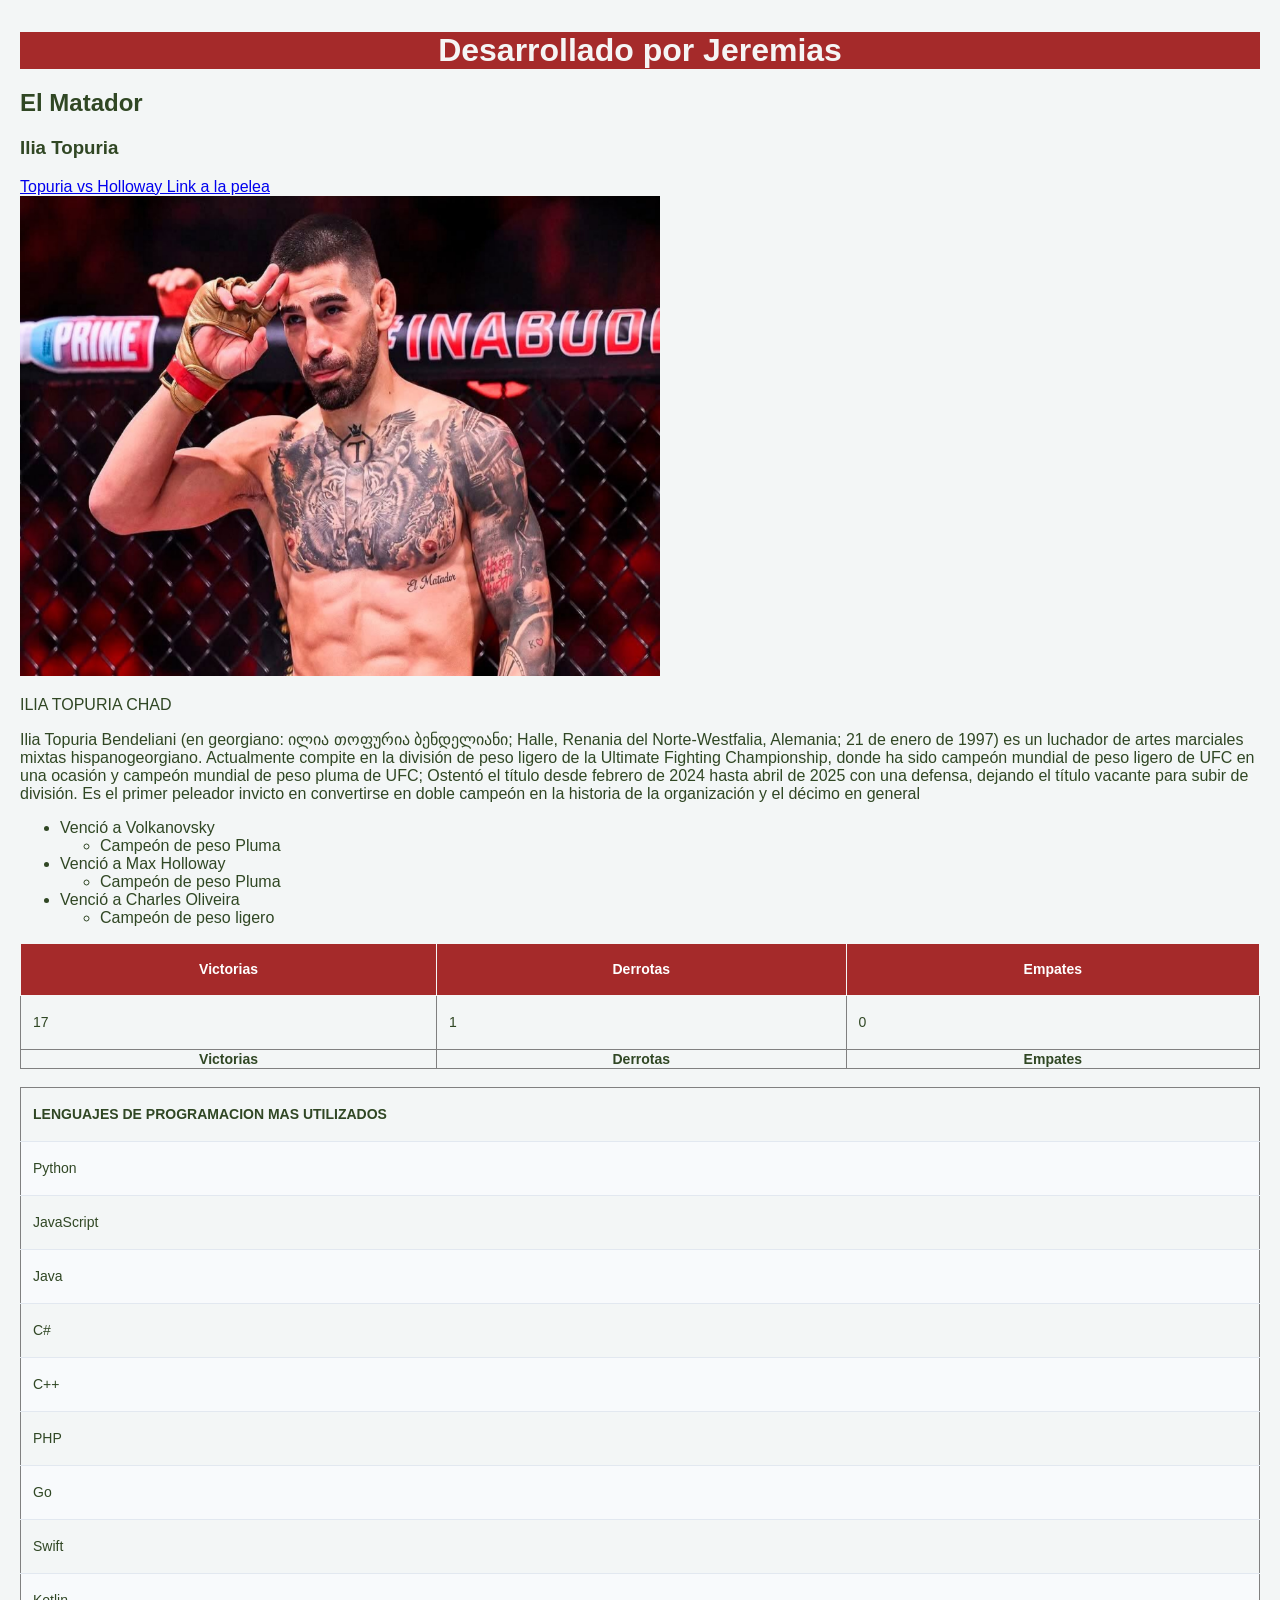
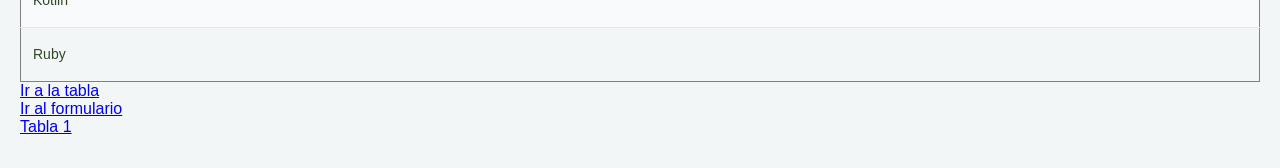
<file: index.html>
<!DOCTYPE html>
<html>

<head>
    <meta charset="UTF-8">
    <meta name="viewport" content="width=device-width, initial-scale=1.0">

    <title>ilia topuria</title>

    <!--Insertando estilo CSS archivo fuera de HTML-->
    <link rel="stylesheet" href="estilos/style.css">
</head>

<body>
    <h1>Desarrollado por Jeremias</h1>
    <h2>El Matador</h2>
    <h3>Ilia Topuria</h3>

    <section class="enlace">
        <a href="https://youtu.be/JcALYkho0lA?si=WTM8fTtIVp9yBGxs" target="_blank" >Topuria vs Holloway Link a la
            pelea</a>

        <br>
        <img id="imagen" src="img/Topuria.jpeg" alt="Imagen de Ilia Topuria" width="640" height="480" >

        <br>

        <p>ILIA TOPURIA CHAD</p>

        <p>Ilia Topuria Bendeliani (en georgiano: ილია თოფურია ბენდელიანი; Halle, Renania del Norte-Westfalia, Alemania;
            21 de enero de 1997) es un luchador de artes marciales mixtas hispanogeorgiano. Actualmente compite
            en la división de peso ligero de la Ultimate Fighting Championship, donde ha sido campeón mundial de peso
            ligero de UFC en una ocasión y campeón mundial de peso pluma de UFC; Ostentó el título desde febrero de 2024
            hasta abril de 2025 con una defensa, dejando el título vacante para subir de división. Es el primer
            peleador invicto en convertirse en doble campeón en la historia de la organización y el décimo en general
        </p>

    </section>

    <div>

        <ul>
            <li>Venció a Volkanovsky
                <ul>
                    <li>Campeón de peso Pluma</li>
                </ul>
            </li>
            <li>Venció a Max Holloway
                <ul>
                    <li>Campeón de peso Pluma</li>
                </ul>
            </li>
            <li>Venció a Charles Oliveira
                <ul>
                    <li>Campeón de peso ligero</li>
                </ul>
            </li>
        </ul>

    </div>

    <section>
        <div>
            <table border="1">
                <thead>
                    <tr>
                        <th>Victorias</th>
                        <th>Derrotas</th>
                        <th>Empates</th>
                    </tr>
                </thead>

                <tbody>
                    <tr>
                        <td>17</td>
                        <td>1</td>
                        <td>0</td>
                    </tr>
                </tbody>

                <tfoot>
                    <tr>
                        <th>Victorias</th>
                        <th>Derrotas</th>
                        <th>Empates</th>
                    </tr>
                </tfoot>
            </table>

            <br>

            <table border="1">
                <tr>
                    <th>LENGUAJES DE PROGRAMACION MAS UTILIZADOS</th>
                </tr>

                <tr>
                    <td>Python</td>
                </tr>

                <tr>
                    <td>JavaScript</td>
                </tr>

                <tr>
                    <td>Java</td>
                </tr>

                <tr>
                    <td>C#</td>
                </tr>
                <tr>
                    <td>C++</td>
                </tr>

                <tr>
                    <td>PHP</td>
                </tr>

                <tr>
                    <td>Go</td>
                </tr>

                <tr>
                    <td>Swift</td>
                </tr>

                <tr>
                    <td>Kotlin</td>
                </tr>

                <tr>
                    <td>Ruby</td>
                </tr>


            </table>
        </div>
    </section>

    <!--Enlaces a las vistas,formulario y tablas-->
    <div>
        <a href="vistas/tabla.html">Ir a la tabla</a>
        <br>
        <a href="vistas/formulario.html">Ir al formulario</a>
        <br>
        <a href="vistas/tabla1.html">Tabla 1</a>
    </div>


</body>

</html>
</file>
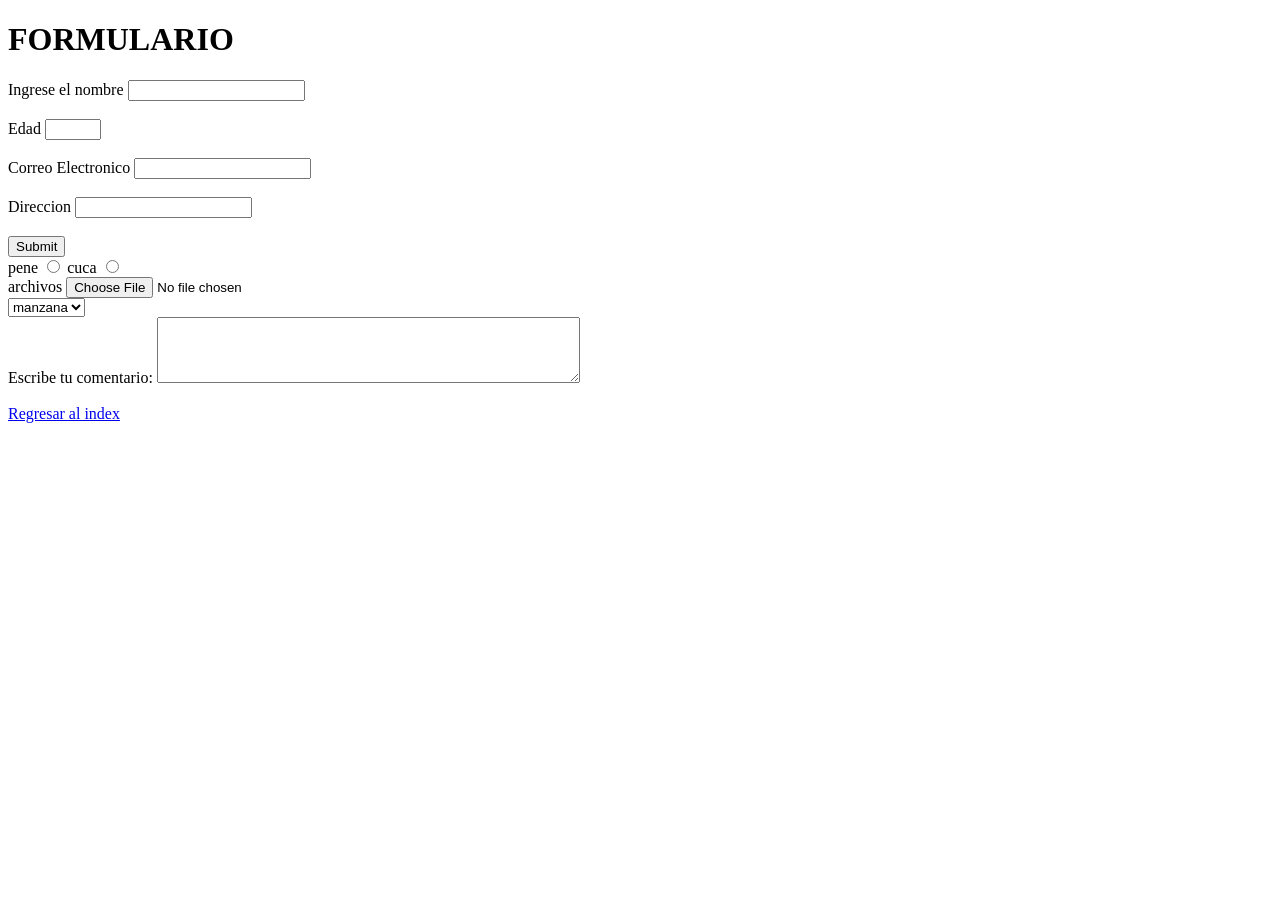
<file: vistas/formulario.html>
<!DOCTYPE html>
<html>

<head>
    <meta charset="UTF-8">
    <meta name="viewport" content="width=device-width, initial-scale=1.0">
    <title>Formulario</title>
</head>

<body>

    <!--Header cabecera del body-->

    <header>
        <h1>FORMULARIO</h1>
    </header>

    <!--Formulario-->
    <div>
        <form action="../index.html" method="post">
            <div>
                <!--Label permite ingresar texto fijo-->
                <label for="nombre">Ingrese el nombre</label>
                <!--Input una caja para ingresar texto-->
                <input type="text" id="nombre">

                <div>
                    <br>
                    <label for="edad">Edad</label>
                    <!--Input de tipo numerico-->
                    <input type="number" max="100" min="0" id="edad">
                </div>


                <div>
                    <br>
                    <label for="email">Correo Electronico</label>
                    <!--Input de tipo email-->
                    <input type="email" name="" id="email">
                </div>


                <div>
                    <br>
                    <label for="direccion">Direccion</label>
                    <input type="text" name="" id="direccion">
                </div>

                <div>
                    <br>
                    <!--Botom submit permite enviar informacion-->
                    <input type="submit" name="" id="">
                </div>


                <label for="">pene</label>
                <input type="radio">
                <label for="">cuca</label>
                <input type="radio">

                <br>
                <label for="">archivos</label>
                <input type="file" name="" id="">

            </div>

            <label for=""></label>
            <select>
                <option value="manzana">manzana</option>
                <option value="naranja">naranjas</option>
            </select>

            <br>
            <label for="comentario">Escribe tu comentario:</label>
            <textarea id="comentario" name="comentario" rows="4" cols="50"></textarea>
        </form>
    </div>

    <div>
        <br>
        <a href="../index.html">Regresar al index</a>
    </div>


</body>

</html>
</file>
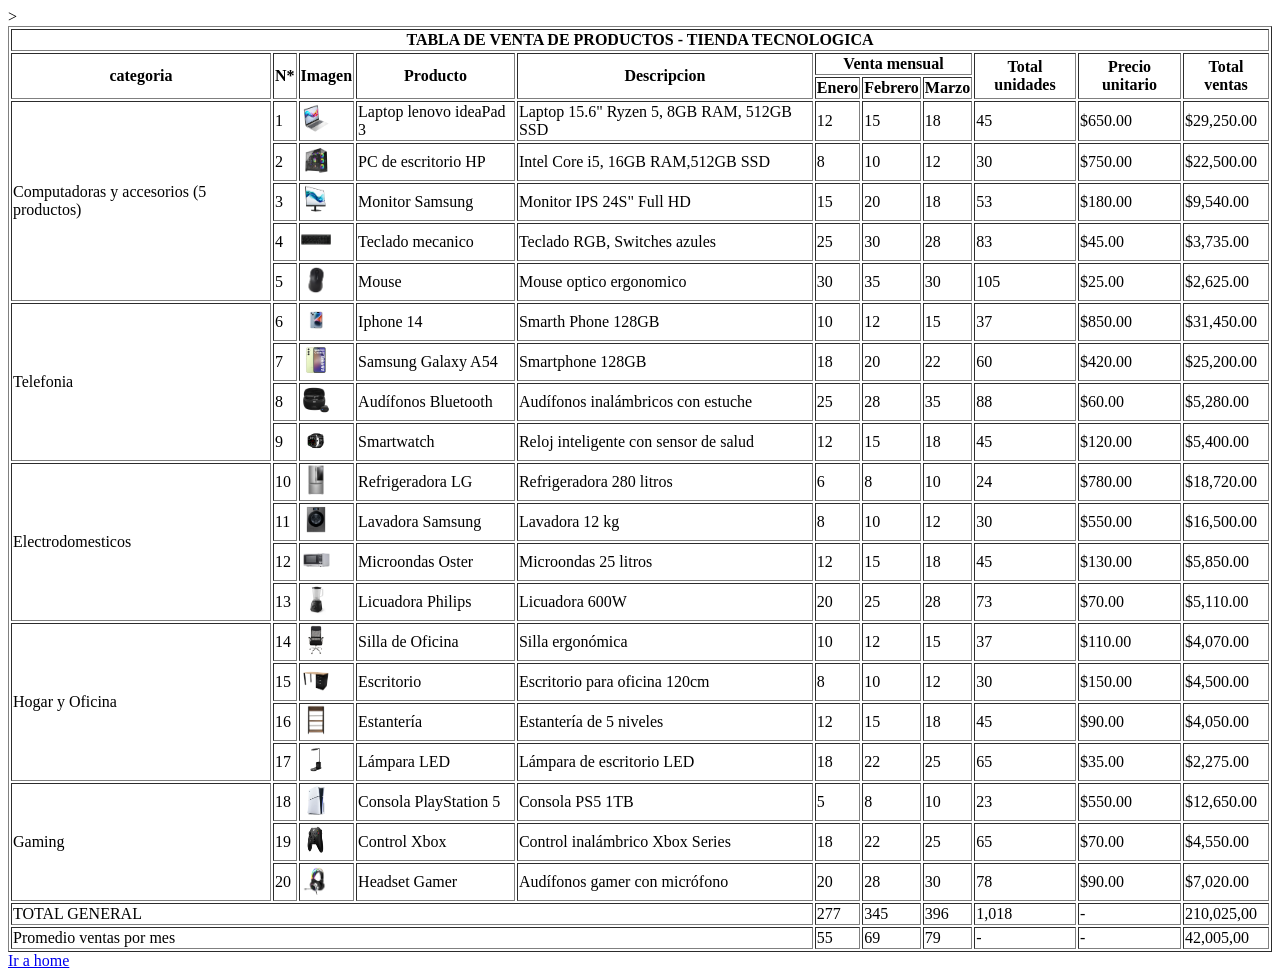
<file: vistas/tabla.html>
<!DOCTYPE html>
<html>

<head>
    <meta charset="UTF-8">
    <meta name="viewport" content="width=device-width, initial-scale=1.0">
    <title>Table</title>
</head>

<body>

    <!--Section para contener todas las etiquetas-->
    <section>
        <!--div para las tablas-->
        <div>
            <!--Etiqueta table para crear las tablas con borde-->
            <table border="1">

                <!--thead, estructura de la cabecera del table-->
                <thead>
                    <!--tr = table row-->
                    <tr>
                        <!--th = table head/colspan para unir mas columnas-->
                        <th colspan="11">TABLA DE VENTA DE PRODUCTOS - TIENDA TECNOLOGICA</th>
                    </tr>
                    <tr>
                        <!--rowspan para unir filas-->
                        <th rowspan="2">categoria</th>
                        <th rowspan="2">N*</th>
                        <th rowspan="2">Imagen</th>
                        <th rowspan="2">Producto</th>
                        <th rowspan="2">Descripcion</th>
                        <th colspan="3">Venta mensual</th>
                        <th rowspan="2">Total unidades</th>
                        <th rowspan="2">Precio unitario</th>
                        <th rowspan="2">Total ventas</th>
                    </tr>
                    <tr>
                        <th>Enero</th>
                        <th>Febrero</th>
                        <th>Marzo</th>
                    </tr>
                </thead>

                <!--tbody, estructura del body de la tabla-->
                <tbody>
                    <tr>
                        <td rowspan="5">Computadoras y accesorios (5 productos)</td>
                        <td>1</td>
                        <td><img src="../img2/laptop.png" alt="" width="30" height="30"></td>>
                        <td>Laptop lenovo ideaPad 3</td>
                        <td>Laptop 15.6" Ryzen 5, 8GB RAM, 512GB SSD</td>
                        <td>12</td>
                        <td>15</td>
                        <td>18</td>
                        <td>45</td>
                        <td>$650.00</td>
                        <td>$29,250.00</td>
                    </tr>

                    <!--Saltos entre tr para la informacion de cada componente de la tabla-->
                    <tr>
                        <td>2</td>
                        <td><img src="../img2/pc.png" alt="" width="30" height="30"></td>
                        <td>PC de escritorio HP</td>
                        <td>Intel Core i5, 16GB RAM,512GB SSD</td>
                        <td>8</td>
                        <td>10</td>
                        <td>12</td>
                        <td>30</td>
                        <td>$750.00</td>
                        <td>$22,500.00</td>
                    </tr>


                    <tr>
                        <td>3</td>
                        <td><img src="../img2/monitor.png" alt="" width="30" height="30"></td>
                        <td>Monitor Samsung</td>
                        <td>Monitor IPS 24S" Full HD</td>
                        <td>15</td>
                        <td>20</td>
                        <td>18</td>
                        <td>53</td>
                        <td>$180.00</td>
                        <td>$9,540.00</td>
                    </tr>

                    <tr>
                        <td>4</td>
                        <td><img src="../img2/teclado.png" alt="" width="30" height="30"></td>
                        <td>Teclado mecanico</td>
                        <td>Teclado RGB, Switches azules</td>
                        <td>25</td>
                        <td>30</td>
                        <td>28</td>
                        <td>83</td>
                        <td>$45.00</td>
                        <td>$3,735.00</td>
                    </tr>


                    <tr>
                        <td>5</td>
                        <td><img src="../img2/mouse.png" alt="" width="30" height="30"></td>
                        <td>Mouse</td>
                        <td>Mouse optico ergonomico</td>
                        <td>30</td>
                        <td>35</td>
                        <td>30</td>
                        <td>105</td>
                        <td>$25.00</td>
                        <td>$2,625.00</td>
                    </tr>
                </tbody>

                <tbody>

                    <tr>
                        <td rowspan="4">Telefonia</td>
                        <td>6</td>
                        <td><img src="../img2/Iphone.png" alt="" width="30" height="30"></td>
                        <td>Iphone 14</td>
                        <td>Smarth Phone 128GB</td>
                        <td>10</td>
                        <td>12</td>
                        <td>15</td>
                        <td>37</td>
                        <td>$850.00</td>
                        <td>$31,450.00</td>
                    </tr>


                    <tr>
                        <td>7</td>
                        <td><img src="../img2/samsung.png" alt="" width="30" height="30"></td>
                        <td>Samsung Galaxy A54</td>
                        <td>Smartphone 128GB</td>
                        <td>18</td>
                        <td>20</td>
                        <td>22</td>
                        <td>60</td>
                        <td>$420.00</td>
                        <td>$25,200.00</td>
                    </tr>


                    <tr>
                        <td>8</td>
                        <td><img src="../img2/audifonos.png" alt="" width="30" height="30"></td>
                        <td>Audífonos Bluetooth</td>
                        <td>Audífonos inalámbricos con estuche</td>
                        <td>25</td>
                        <td>28</td>
                        <td>35</td>
                        <td>88</td>
                        <td>$60.00</td>
                        <td>$5,280.00</td>
                    </tr>

                    <tr>
                        <td>9</td>
                        <td><img src="../img2/reloj.png" alt="" width="30" height="30"></td>
                        <td>Smartwatch</td>
                        <td>Reloj inteligente con sensor de salud</td>
                        <td>12</td>
                        <td>15</td>
                        <td>18</td>
                        <td>45</td>
                        <td>$120.00</td>
                        <td>$5,400.00</td>
                    </tr>


                </tbody>

                <tbody>

                    <tr>
                        <td rowspan="4">Electrodomesticos</td>
                        <td>10</td>
                        <td><img src="../img2/nevera.jpg" alt="" width="30" height="30"></td>
                        <td>Refrigeradora LG</td>
                        <td>Refrigeradora 280 litros</td>
                        <td>6</td>
                        <td>8</td>
                        <td>10</td>
                        <td>24</td>
                        <td>$780.00</td>
                        <td>$18,720.00</td>
                    </tr>


                    <tr>
                        <td>11</td>
                        <td><img src="../img2/lavadora.png" alt="" width="30" height="30"></td>
                        <td>Lavadora Samsung</td>
                        <td>Lavadora 12 kg</td>
                        <td>8</td>
                        <td>10</td>
                        <td>12</td>
                        <td>30</td>
                        <td>$550.00</td>
                        <td>$16,500.00</td>
                    </tr>


                    <tr>
                        <td>12</td>
                        <td><img src="../img2/micro.png" alt="" width="30" height="30"></td>
                        <td>Microondas Oster</td>
                        <td>Microondas 25 litros</td>
                        <td>12</td>
                        <td>15</td>
                        <td>18</td>
                        <td>45</td>
                        <td>$130.00</td>
                        <td>$5,850.00</td>
                    </tr>

                    <tr>
                        <td>13</td>
                        <td><img src="../img2/licuadora.jpg" alt="" width="30" height="30"></td>
                        <td>Licuadora Philips</td>
                        <td>Licuadora 600W</td>
                        <td>20</td>
                        <td>25</td>
                        <td>28</td>
                        <td>73</td>
                        <td>$70.00</td>
                        <td>$5,110.00</td>
                    </tr>


                </tbody>

                <tbody>

                    <tr>
                        <td rowspan="4">Hogar y Oficina</td>
                        <td>14</td>
                        <td><img src="../img2/silla.png" alt="" width="30" height="30"></td>
                        <td>Silla de Oficina</td>
                        <td>Silla ergonómica</td>
                        <td>10</td>
                        <td>12</td>
                        <td>15</td>
                        <td>37</td>
                        <td>$110.00</td>
                        <td>$4,070.00</td>
                    </tr>


                    <tr>
                        <td>15</td>
                        <td><img src="../img2/escritorio.png" alt="" width="30" height="30"></td>
                        <td>Escritorio</td>
                        <td>Escritorio para oficina 120cm</td>
                        <td>8</td>
                        <td>10</td>
                        <td>12</td>
                        <td>30</td>
                        <td>$150.00</td>
                        <td>$4,500.00</td>
                    </tr>


                    <tr>
                        <td>16</td>
                        <td><img src="../img2/estanteria.png" alt="" width="30" height="30"></td>
                        <td>Estantería</td>
                        <td>Estantería de 5 niveles</td>
                        <td>12</td>
                        <td>15</td>
                        <td>18</td>
                        <td>45</td>
                        <td>$90.00</td>
                        <td>$4,050.00</td>
                    </tr>

                    <tr>
                        <td>17</td>
                        <td><img src="../img2/lampara.png" alt="" width="30" height="30"></td>
                        <td>Lámpara LED</td>
                        <td>Lámpara de escritorio LED</td>
                        <td>18</td>
                        <td>22</td>
                        <td>25</td>
                        <td>65</td>
                        <td>$35.00</td>
                        <td>$2,275.00</td>
                    </tr>


                </tbody>


                <tbody>

                    <tr>
                        <td rowspan="3">Gaming</td>
                        <td>18</td>
                        <td><img src="../img2/ps5.png" alt="" width="30" height="30"></td>
                        <td>Consola PlayStation 5</td>
                        <td>Consola PS5 1TB</td>
                        <td>5</td>
                        <td>8</td>
                        <td>10</td>
                        <td>23</td>
                        <td>$550.00</td>
                        <td>$12,650.00</td>
                    </tr>


                    <tr>
                        <td>19</td>
                        <td><img src="../img2/Control.png" alt="" width="30" height="30"></td>
                        <td>Control Xbox</td>
                        <td>Control inalámbrico Xbox Series</td>
                        <td>18</td>
                        <td>22</td>
                        <td>25</td>
                        <td>65</td>
                        <td>$70.00</td>
                        <td>$4,550.00</td>
                    </tr>


                    <tr>
                        <td>20</td>
                        <td><img src="../img2/headset.jpg" alt="" width="30" height="30"></td>
                        <td>Headset Gamer</td>
                        <td>Audífonos gamer con micrófono</td>
                        <td>20</td>
                        <td>28</td>
                        <td>30</td>
                        <td>78</td>
                        <td>$90.00</td>
                        <td>$7,020.00</td>
                    </tr>


                </tbody>

                <tbody>

                    <td colspan="5">TOTAL GENERAL</td>
                    <td>277</td>
                    <td>345</td>
                    <td>396</td>
                    <td>1,018</td>
                    <td>-</td>
                    <td>210,025,00</td>
                </tbody>

                <tbody>

                    <td colspan="5">Promedio ventas por mes</td>
                    <td>55</td>
                    <td>69</td>
                    <td>79</td>
                    <td>-</td>
                    <td>-</td>
                    <td>42,005,00</td>
                </tbody>
            </table>
        </div>
    </section>


    <div>
        <a href="../index.html">Ir a home</a>
    </div>

</body>

</html>
</file>
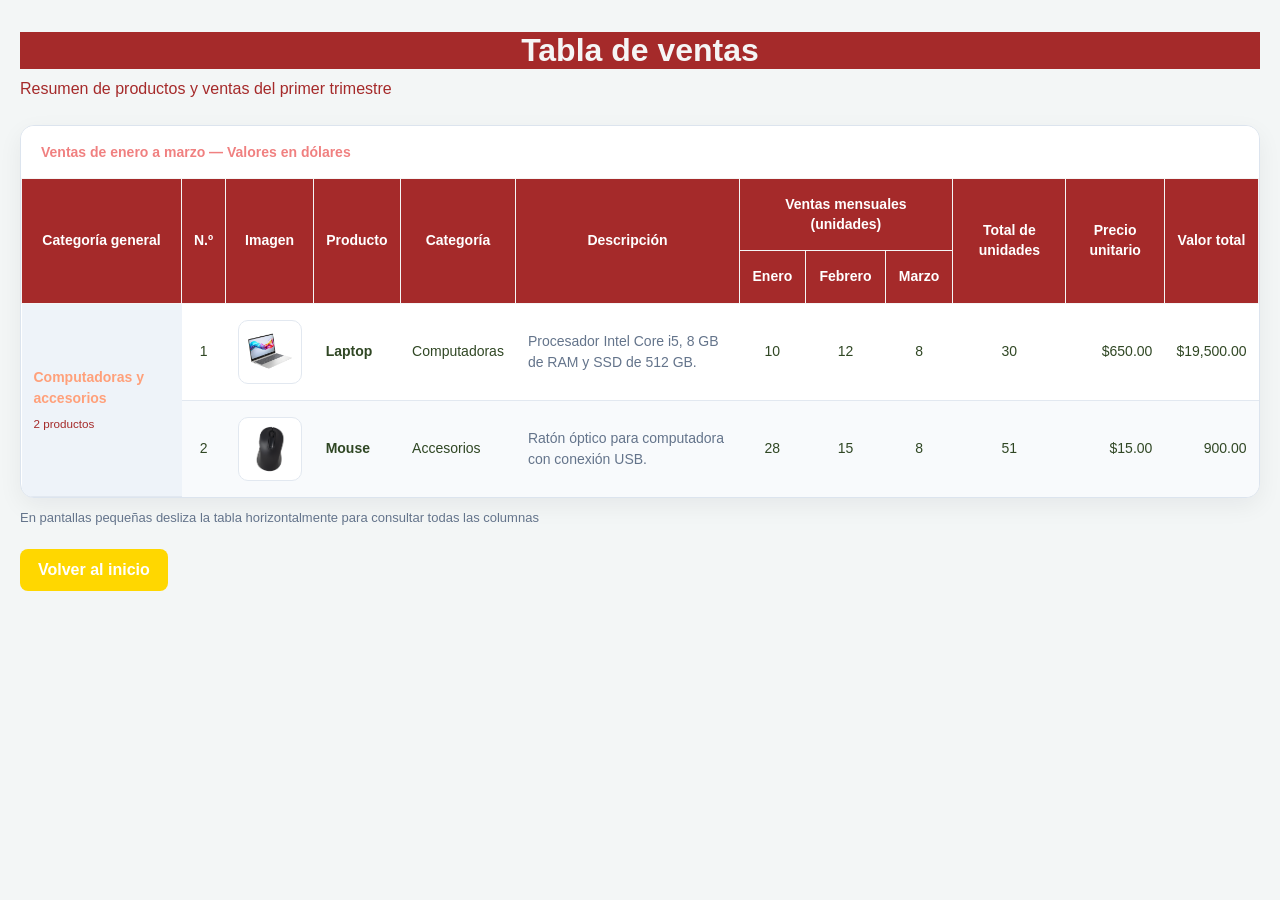
<file: vistas/tabla1.html>
<!DOCTYPE html>
<html lang="es">
<head>
    <meta charset="UTF-8">
    <meta name="viewport" content="width=device-width, initial-scale=1.0">
    <title>Tabla de ventas</title>
    <link rel="stylesheet" href="../estilos/style.css">
</head>
<body>

    <main>
        <header>
            <h1>Tabla de ventas</h1>
            <p>Resumen de productos y ventas del primer trimestre</p>
        </header>

        <div class="tabla-contenedor" role="region" aria-label="Tabla de ventas" tabindex="0">
            <table>
                <caption>Ventas de enero a marzo — Valores en dólares</caption>

                <thead>
                    <tr>
                        <th rowspan="2" scope="col">Categoría general</th>
                        <th rowspan="2" scope="col">N.º</th>
                        <th rowspan="2" scope="col">Imagen</th>
                        <th rowspan="2" scope="col">Producto</th>
                        <th rowspan="2" scope="col">Categoría</th>
                        <th rowspan="2" scope="col">Descripción</th>
                        <th colspan="3" scope="colgroup">Ventas mensuales (unidades)</th>
                        <th rowspan="2" scope="col">Total de unidades</th>
                        <th rowspan="2" scope="col">Precio unitario</th>
                        <th rowspan="2" scope="col">Valor total</th>
                    </tr>
                    <tr>
                        <th scope="col">Enero</th>
                        <th scope="col">Febrero</th>
                        <th scope="col">Marzo</th>
                    </tr>
                </thead>

                <tbody>
                    <tr>
                        <th rowspan="2" scope="rowgroup" class="categoria">
                            Computadoras y accesorios
                            <small>2 productos</small>
                        </th>
                        <td class="numero">1</td>
                        <td class="imagen">
                            <img src="../img2/laptop.png" alt="Computadora portátil" class="imagen-producto" width="64" height="64">
                        </td>
                        <th scope="row" class="producto">Laptop</th>
                        <td>Computadoras</td>
                        <td class="descripcion">Procesador Intel Core i5, 8 GB de RAM y SSD de 512 GB.</td>
                        <td class="numero">10</td>
                        <td class="numero">12</td>
                        <td class="numero">8</td>
                        <td class="numero">30</td>
                        <td class="dinero">$650.00</td>
                        <td class="dinero">$19,500.00</td>
                    </tr>

                    <tr>
                        <td class="numero">2</td>
                        <td class="imagen">
                            <img src="../img2/mouse.png" alt="Ratón de computadora" class="imagen-producto" width="64" height="64">
                        </td>
                        <th scope="row" class="producto">Mouse</th>
                        <td>Accesorios</td>
                        <td class="descripcion">Ratón óptico para computadora con conexión USB.</td>
                        <td class="numero">28</td>
                        <td class="numero">15</td>
                        <td class="numero">8</td>
                        <td class="numero">51</td>
                        <td class="dinero">$15.00</td>
                        <td class="dinero">900.00</td>
                    </tr>
                </tbody>
            </table>
        </div> <!--Fin del contenedor-->

        <!--Parrafo para indicar que es adaptable-->
        <p class="nota">
            En pantallas pequeñas desliza la tabla horizontalmente
            para consultar todas las columnas
        </p>
        <!--Boton inicio-->

        <a class="enlace-home" href="../index.html">Volver al inicio</a>
    </main>

</body>
</html>
</file>
<file: estilos/style.css>
/*Existe cuatro tipos de selectores 
globales: que se aplica a todo el documento
etiqueta: se aplica a la etiqueta correspondiente
clase: se aplica al componente indicado que se invoca 
mediante su nombre, se utiliza las veces necesarias y el 
simbolo que se utiliza es el .
id: Se aplica al componente indicado que se invoca 
mediante su nombre, se utiliza una sola vez y su 
simbolo es #
*/

/*-----------------------
    selector global
 -----------------------*/
* {
    box-sizing: border-box;
}

body {
    margin: 0;
    padding: 32px 20px;
    font-family: Arial, Helvetica, sans-serif;
    color: #304724;
    background: #f3f6f6;
}

/*Aplicamos estilos al conteneor main*/
main {
    max-width: 1400px;
    margin: 0 auto;
}

/*Estilos para le header*/
header {
    margin-bottom: 24px;
}

/*Estilos h1*/
h1 {
    text-align: center;
    margin: 0 0 8px;
    font-size: clamp(24px, 4vm, 34px);
    color: whitesmoke;
    background-color: brown;
}

header p {
    margin: 0;
    color: brown;
    line-height: 1.5;
}

/*Permite consultar todas las columnas en pantallas pequeñas*/
.tabla-contenedor {
    overflow-x: auto;
    background: #ffffff;
    border: 1px solid #dce4ee;
    border-radius: 14px;
    box-shadow: 0 8px 24px rgb(15 23 42 / 6%);
}

/*invocamos un pseudoclase*/
.tabla-contenedor:focus-visible {
    outline: 3px solid brown;
    outline-offset: 4px;
}

/*Creamos estilos a la etiqueta table*/
table {
    width: 100%;
    min-width: 1100px;
    border-collapse: collapse;
    font-size: 14px;
}

caption {
    padding: 18px 20px;
    text-align: left;
    font-weight: 700;
    color: lightcoral;
    background: #ffffff;
}

/*Estilos a la cabecera de la tabla*/
thead th {
    padding: 16px 12px;
    color: #ffffff;
    background: brown;
    border: 1px solid whitesmoke;
    text-align: center;
    line-height: 1.4;
}

thead tr:nth-child(2) th {
    background: brown;
}

tbody td, 
tbody th {
    padding: 16px 12px;
    border-bottom: 1px solid #e2e8f0;
    text-align: left;
    vertical-align: middle;
    line-height: 1.5;
}

tbody tr:nth-child(even) {
    background: #f8fafc;
}

tbody tr:hover {
    background: #edf5ff;
}

tbody tr:last-child td, 
tbody tr:last-child th {
    border-bottom: none;
}

.categoria {
    width: 160px;
    background: #eef3f9;
    color: lightsalmon;
    font-weight: 700;
}

.categoria small {
    display: block;
    margin-top: 6px;
    color: brown;
    font-weight: 400;
}

.producto {
    font-weight: 700;
}

.descripcion {
    min-width: 190px;
    max-width: 260px;
    color: #64748b;
}

.numero {
    text-align: center;
    font-variant-numeric: tabular-nums;
}

.dinero {
    text-align: right;
    white-space: nowrap;
    font-variant-numeric: tabular-nums;
}

.total-ventas {
    color: #166534;
    font-weight: 700;
}

.imagen-producto {
    display: block;
    width: 64px;
    height: 64px;
    margin: 0 auto;
    padding: 4px;
    object-fit: contain;
    background: #ffffff;
    border: 1px solid #e2e8f0;
    border-radius: 10px;
}

/*Selector tipo clase*/
.container {
    color: brown;
    text-align: right;
}

.nota {
    margin: 12px 0 24px;
    font-size: 13px;
    color: #64748b;
}

.enlace-home {
    display: inline-block;
    padding: 12px 18px;
    color: #ffffff;
    background: gold;
    border-radius: 8px;
    text-decoration: none;
    font-weight: 700;
}

.enlace-home:hover {
    background: #1d4ed8;
}

.enlace-home:focus-visible {
    outline: 3px solid goldenrod;
    outline-offset: 3px;
}

@media (max-width: 600px) {
    body {
        padding: 24px 12px;
    }

    thead th,
    tbody td,
    tbody th {
        padding: 12px 10px;
    }
}
</file>
